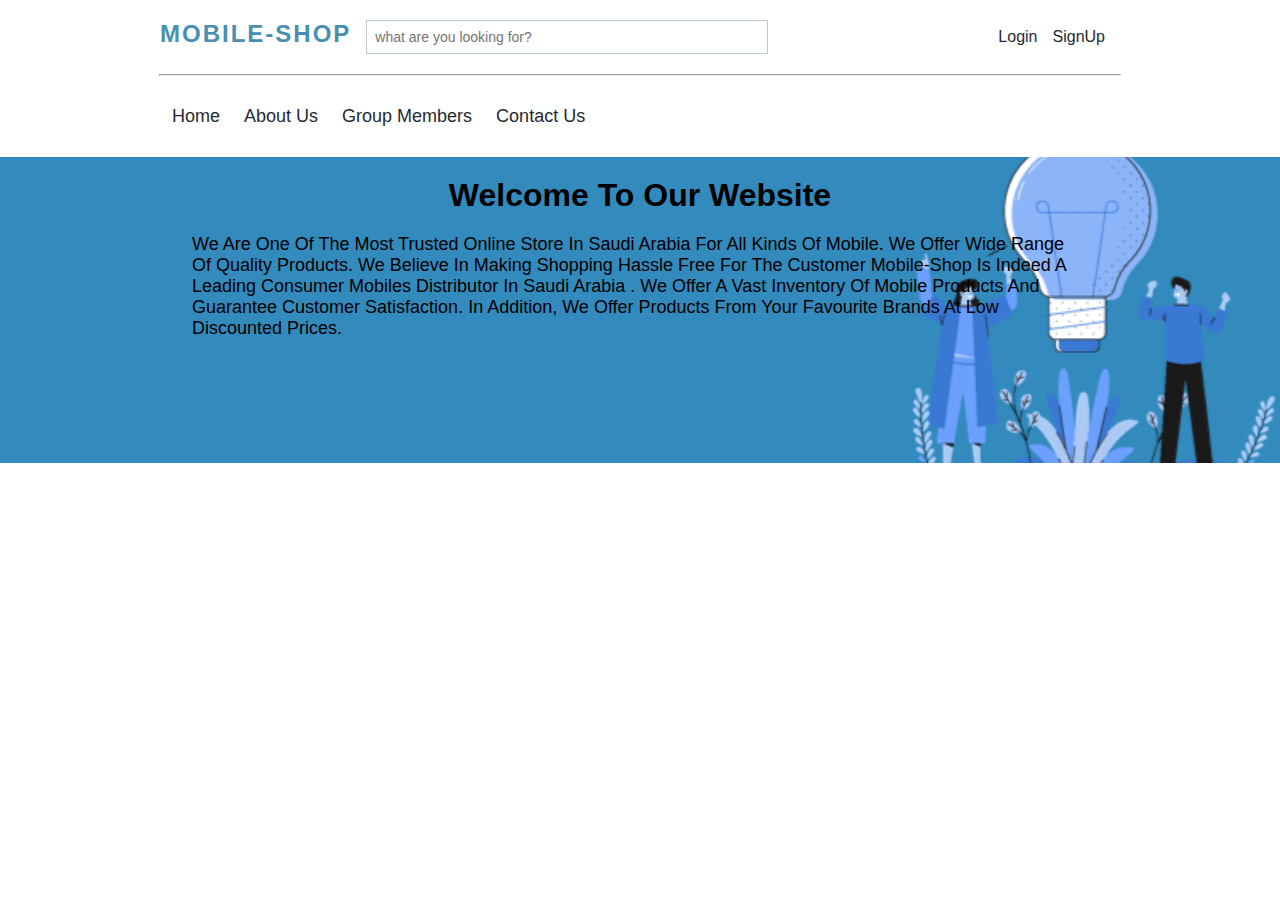
<file: about.html>
<!DOCTYPE html>
<html>

<head>
    <script src="js/script.js"></script>
    <meta charset="UTF-8">
    <meta http-equiv="X-UA-Compatible" content="IE=edge">
    <meta name="viewport" content="width=device-width, initial-scale=1.0">
    <title>about us</title>
    <link rel="stylesheet" href="css/style.css">
</head>

<body>
    <header class="page-header">
        <nav class="globals">
            <div class="header">
                <a href="#9" class="logo">
                    Mobile-Shop
                </a>
                <div class="search-bar">
                    <input type="search" placeholder="what are you looking for?" id="search" spellcheck="false"
                        data-ms-editor="true">
                </div>
            </div>
            <div>
                <a href="login.html" class="account">
                    <span>
                        Login
                    </span>
                </a>
                <a href="register.html" class="account">

                    <span>
                        SignUp
                    </span>
                </a>

            </div>
        </nav>
        <hr>
        <nav class="navbar">
            <ul>
                <li>
                    <a href="index.html">Home</a>
                </li>
                <li>
                    <a href="about.html">About us</a>
                </li>
                <li>
                    <a href="groupmempers.html">Group members</a>
                </li>
                <li>
                    <a href="contact.html">contact us</a>
                </li>
            </ul>
        </nav>
    </header>
    <div class="bg"></div>
    <div id="pagei">
        <div class="page-container">
            <main style="background-image: url('img/gifImage.gif');
        background-size: cover;background-position: bottom;height: 80%;" class="page-body">
                <section class="information">
                    <h2>
                        welcome to our website
                    </h2>

                    <p class="text">
                        We are one of the most trusted online store in Saudi Arabia for all kinds of Mobile. We
                        offer wide range of quality products. We believe in making shopping hassle free for the customer
                        Mobile-Shop is indeed a leading consumer Mobiles distributor in Saudi Arabia .
                        We offer a vast inventory of Mobile products
                        and guarantee customer satisfaction. In addition, we offer products from your favourite brands
                        at low discounted prices.
                    </p>


    
                    <br>
                    <br>
                    <br>
                    <br>
                </section>
            </main>

        </div>
</body>

</html>
</file>
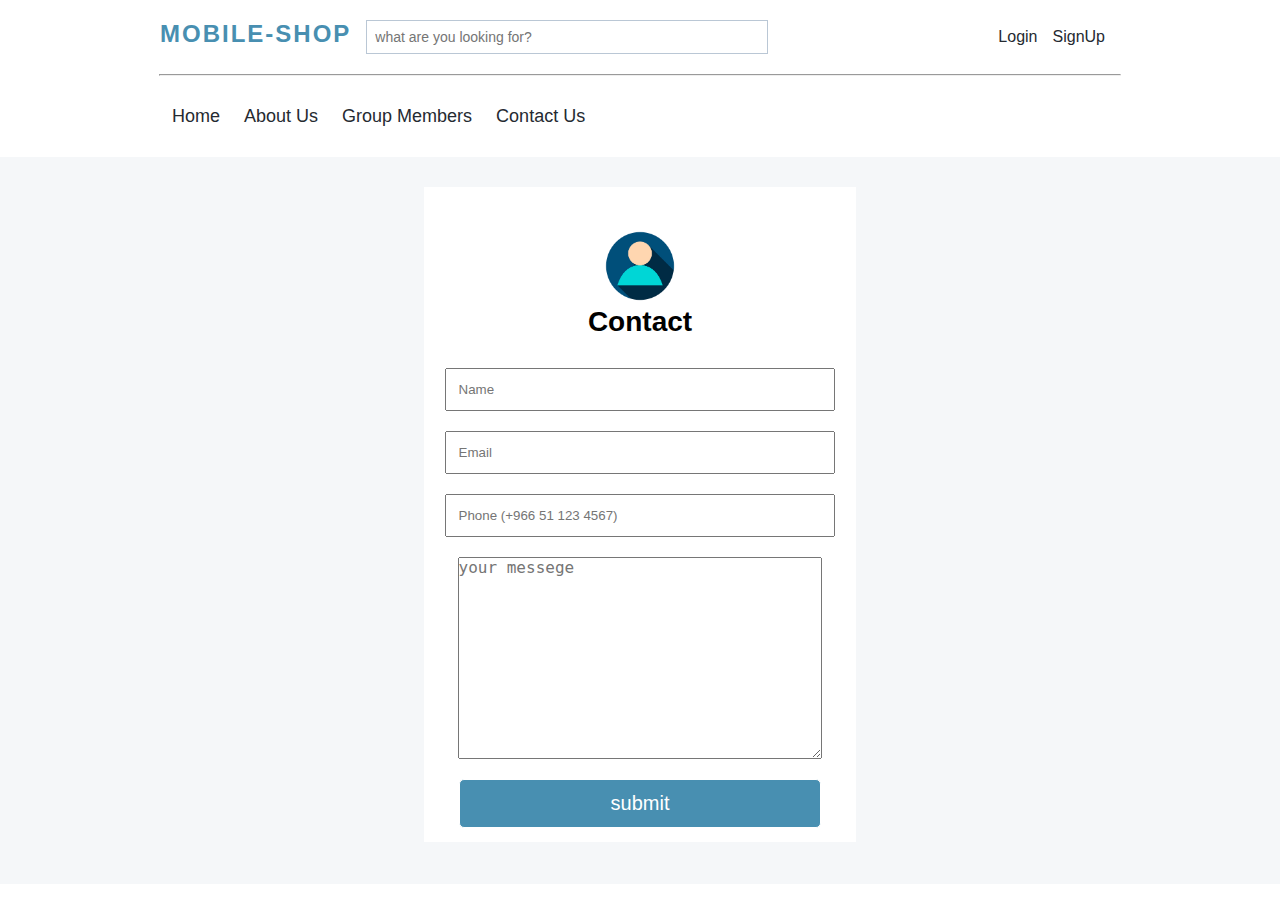
<file: contact.html>
<!DOCTYPE html>
<html>
<head>
    <script src="js/script.js"></script>
    <meta charset="UTF-8">
    <meta http-equiv="X-UA-Compatible" content="IE=edge">
    <meta name="viewport" content="width=device-width, initial-scale=1.0">
    <title>Contact</title>
    <link rel="stylesheet" href="css/style.css">
</head>

<body>
    <header class="page-header">
        <nav class="globals">
            <div class="header">
                <a href="#9" class="logo">
                    Mobile-Shop
                </a>
                <div class="search-bar">
                    <input type="search" placeholder="what are you looking for?" id="search" spellcheck="false"
                        data-ms-editor="true">
                </div>
            </div>
            <div >
                <a href="login.html" class="account">
                    <span>
                        Login
                    </span>
                </a>
                <a href="register.html" class="account">

                    <span>
                        SignUp
                    </span>
                </a>
               
            </div>
        </nav>
        <hr>
        <nav class="navbar">
            <ul>
                <li>
                    <a href="index.html">Home</a>
                </li>
                <li>
                    <a href="about.html">About us</a>
                </li>
                <li>
                    <a href="groupmempers.html">Group members</a>
                </li>
                <li>
                    <a href="contact.html">contact us</a>
                </li>
            </ul>
        </nav>
    </header>
    <div id="pagei">
        <div class="page-container">
            <main class="page-body">
                <section class="form-container">
                    <div class="form-card">
                        <div class="section-title">
                            <img src="img/user.png" width="70pt">
                            <h2>
                                Contact
                            </h2>
                        </div>
                        <form action="index.html">
                            <input type="text" placeholder="Name" required>
                            <input type="email" placeholder="Email" required>
                            <input type="tel" placeholder="Phone (+966 51 123 4567)" required>
                            <textarea placeholder="your messege" id="" cols="30" rows="10"></textarea>
                            <input type="submit" class="button" value="submit">
                        </form>
                    </div>
                </section>
            </main>
        </div>
</body>

</html>
</file>
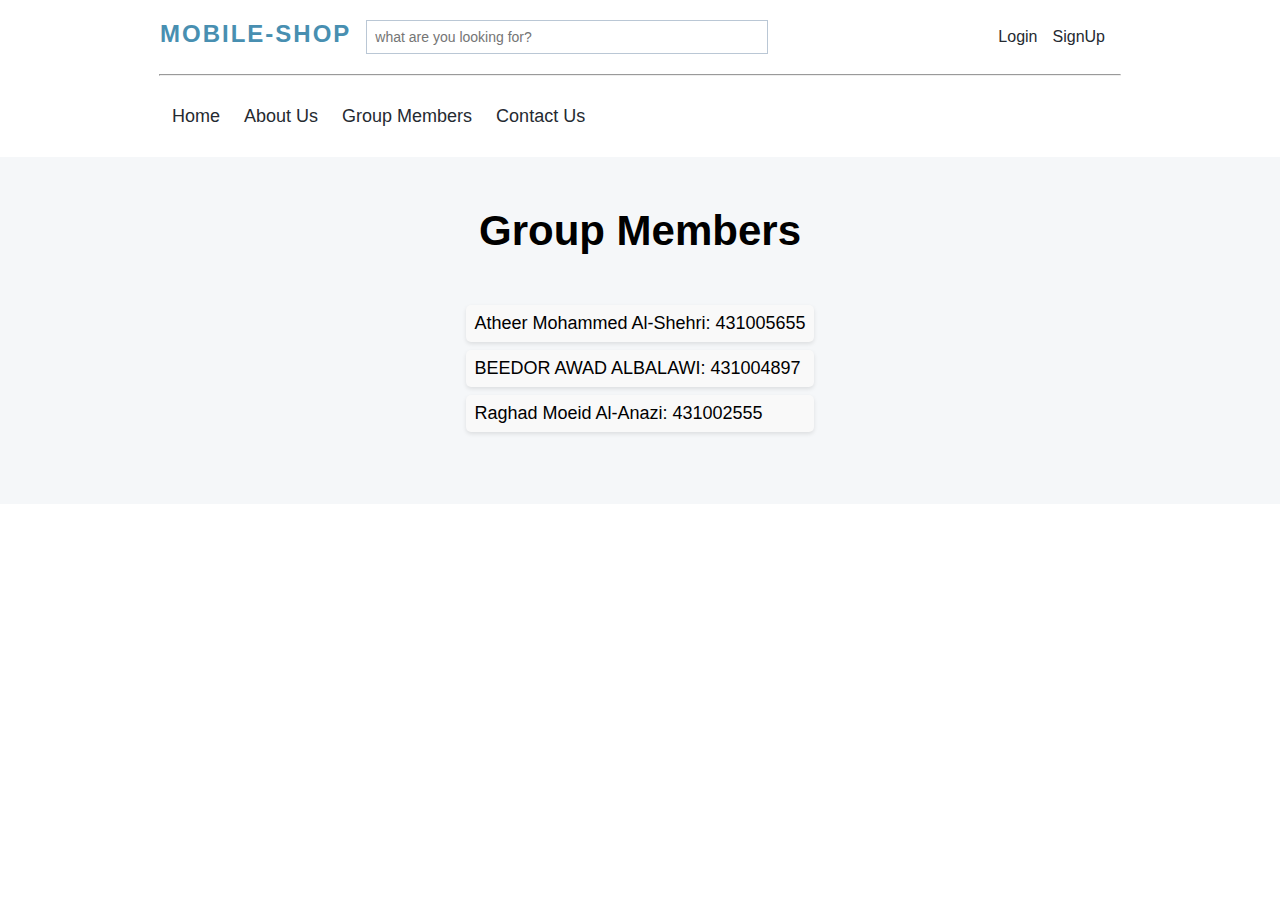
<file: groupmempers.html>
<!DOCTYPE html>
<html>

<head>
    <script src="js/script.js"></script>
    <meta charset="UTF-8">
    <meta http-equiv="X-UA-Compatible" content="IE=edge">
    <meta name="viewport" content="width=device-width, initial-scale=1.0">
    <title>Group members</title>
    <link rel="stylesheet" href="css/style.css">
    <style>
        /* Internal CSS for list styles */
        #members-list {
            list-style: none;
            padding: 0;
        }

        #members-list li {
            font-size: 18px;
            margin-bottom: 8px;
            background-color: #f9f9f9;
            padding: 8px;
            border-radius: 5px;
            box-shadow: 0 2px 4px rgba(0, 0, 0, 0.1);
        }
    </style>

<body>
    <header class="page-header">
        <nav class="globals">
            <div class="header">
                <a href="#9" class="logo">
                    Mobile-Shop
                </a>
                <div class="search-bar">
                    <input type="search" placeholder="what are you looking for?" id="search" spellcheck="false"
                        data-ms-editor="true">
                </div>
            </div>
            <div>
                <a href="login.html" class="account">
                    <span>
                        Login
                    </span>
                </a>
                <a href="register.html" class="account">

                    <span>
                        SignUp
                    </span>
                </a>

            </div>
        </nav>
        <hr>
        <nav class="navbar">
            <ul>
                <li>
                    <a href="index.html">Home</a>
                </li>
                <li>
                    <a href="about.html">About us</a>
                </li>
                <li>
                    <a href="groupmempers.html">Group members</a>
                </li>
                <li>
                    <a href="contact.html">contact us</a>
                </li>
            </ul>
        </nav>
    </header>
    <div id="pagei">
        <div class="page-container">
            <main class="page-body">
                <section style="
                display: -webkit-box;
                display: -ms-flexbox;
                display: flex;
                -webkit-box-orient: vertical;
                -webkit-box-direction: normal;
                -ms-flex-direction: column;
                flex-direction: column;">
                    <h1 class="section-title">
                        Group Members
                    </h1>
                    <section id="content">
                        <ul id="members-list">
                            <!-- Names will be displayed here dynamically -->
                        </ul>
                    </section>
                </section>
            </main>
        </div>
</body>

</html>
</file>
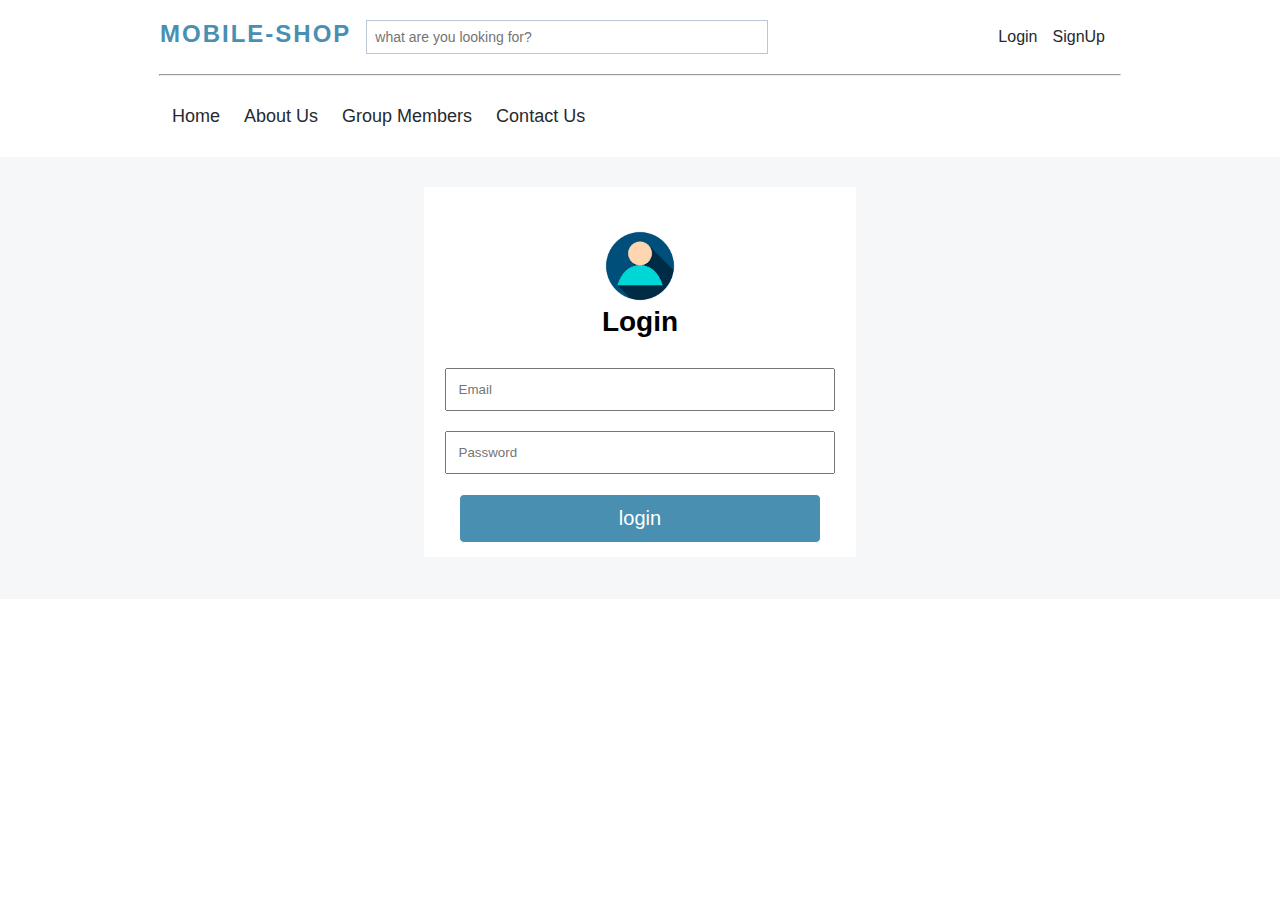
<file: login.html>
<!DOCTYPE html>
<html>

<head>
    <script src="js/script.js"></script>
    <meta charset="UTF-8">
    <meta http-equiv="X-UA-Compatible" content="IE=edge">
    <meta name="viewport" content="width=device-width, initial-scale=1.0">
    <title>Login</title>
    <link rel="stylesheet" href="css/style.css">
<body>
    <header class="page-header">
        <nav class="globals">
            <div class="header">
                <a href="#9" class="logo">
                    Mobile-Shop
                </a>
                <div class="search-bar">
                    <input type="search" placeholder="what are you looking for?" id="search" spellcheck="false"
                        data-ms-editor="true">
                </div>
            </div>
            <div >
                <a href="login.html" class="account">
                    <span>
                        Login
                    </span>
                </a>
                <a href="register.html" class="account">

                    <span>
                        SignUp
                    </span>
                </a>
               
            </div>
        </nav>
        <hr>
        <nav class="navbar">
            <ul>
                <li>
                    <a href="index.html">Home</a>
                </li>
                <li>
                    <a href="about.html">About us</a>
                </li>
                <li>
                    <a href="groupmempers.html">Group members</a>
                </li>
                <li>
                    <a href="contact.html">contact us</a>
                </li>
            </ul>
        </nav>
    </header>
    <div id="pagei">
    <div class="page-container">
        <main class="page-body">
            <section class="form-container">
                <div class="form-card">
                    <div class="section-title">
                        <img src="img/user.png" width="70pt">
                        <h2>
                            Login
                        </h2>
                    </div>
                    <form action="index.html">
                        <input type="email" name="email" placeholder="Email" required>
                        <input type="password" name="password" placeholder="Password" required>
                        <input type="submit" class="button" value="login">
                    </form>
                </div>
            </section>
        </main>
    </div>
    </div>
</body>

</html>
</file>
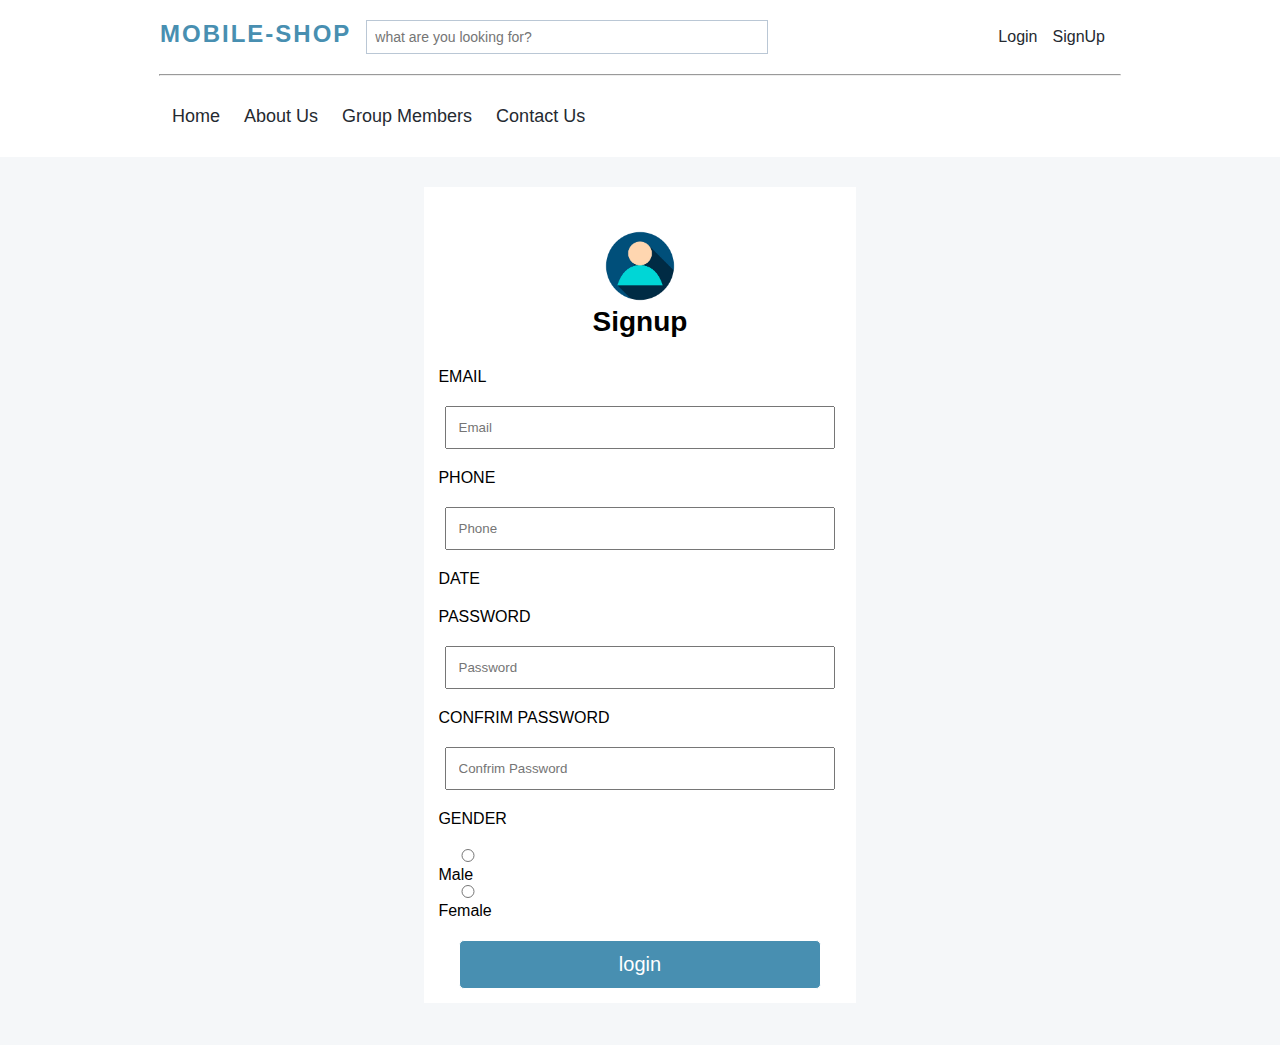
<file: register.html>
<!DOCTYPE html>

<head>
    <script src="js/script.js"></script>
    <meta charset="UTF-8">
    <meta http-equiv="X-UA-Compatible" content="IE=edge">
    <meta name="viewport" content="width=device-width, initial-scale=1.0">

    <title>register</title>
    <link rel="stylesheet" href="css/style.css">
</head>

<body>
    <header class="page-header">
        <nav class="globals">
            <div class="header">
                <a href="#9" class="logo">
                    Mobile-Shop
                </a>
                <div class="search-bar">
                    <input type="search" placeholder="what are you looking for?" id="search" spellcheck="false"
                        data-ms-editor="true">
                </div>
            </div>
            <div>
                <a href="login.html" class="account">
                    <span>
                        Login
                    </span>
                </a>
                <a href="register.html" class="account">
                    <span>
                        SignUp
                    </span>
                </a>

            </div>
        </nav>
        <hr>
        <nav class="navbar">
            <ul>
                <li>
                    <a href="index.html">Home</a>
                </li>
                <li>
                    <a href="about.html">About us</a>
                </li>
                <li>
                    <a href="groupmempers.html">Group members</a>
                </li>
                <li>
                    <a href="contact.html">contact us</a>
                </li>
            </ul>
        </nav>
    </header>
    <div id="pagei">
        <div class="page-container">
            <div id="header"></div>
            <main class="page-body">
                <section class="form-container">
                    <div class="form-card">
                        <div class="section-title">
                            <img src="img/user.png" width="70pt">
                            <h2>
                                Signup
                            </h2>
                        </div>
                        <form name="f1" action="login.html">
                            <lable>EMAIL</lable>
                            <input type="email" name="email" placeholder="Email" required>
                            <lable>PHONE</lable>
                            <input type="text" name="phone" placeholder="Phone" required>
                            <lable>DATE</lable>
                            <lable>PASSWORD</lable>
                            <input type="password" name="password" placeholder="Password" required>
                            <lable>CONFRIM PASSWORD</lable>
                            <input type="password" name="copassword" placeholder="Confrim Password" required>

                            <lable>GENDER</lable>
                            <div class="radio">
                                <div class="item">
                                    <input type="radio" name="gender" value="male">Male<br>
                                </div>
                                <div class="item">
                                    <input type="radio" name="gender" value="female">Female
                                </div>
                            </div>
                            <input width="100" type="submit" class="button" value="login">
                        </form>
                    </div>

                </section>
            </main>
        </div>
    </div>
</body>

</html>
</file>
<file: css/style.css>
* {
  margin: 0px;
  padding: 0px;
}
:root {
  --main-color: #488FB1;
}

body {
  background: #fff;
  font-family: sans-serif;
  text-transform: capitalize;
}

a {
  text-decoration: none;
}

a.logo {
  width: -webkit-fit-content;
  width: -moz-fit-content;
  width: fit-content;
  color: var(--main-color);
  display: block;
  font-size: 24px;
  font-weight: 900;
  text-transform: uppercase;
  letter-spacing: 2px;
  -webkit-margin-end: 15px;
  margin-inline-end: 15px;
}

header {
  width: 100%;
}

header nav,
header hr {
  width: 75%;
  margin: auto;
}

header nav {
  display: -webkit-box;
  display: -ms-flexbox;
  display: flex;
  -webkit-box-orient: horizontal;
  -webkit-box-direction: normal;
  -ms-flex-direction: row;
  flex-direction: row;
  -webkit-box-pack: justify;
  -ms-flex-pack: justify;
  justify-content: space-between;
  -webkit-box-align: center;
  -ms-flex-align: center;
  align-items: center;
  padding: 20px 0px;
}

header nav>* {
  display: -webkit-box;
  display: -ms-flexbox;
  display: flex;
}

header hr {
  color: #eeeeee;
}

header .search-bar {
  background-color: #fff;
  border: 1px solid #bac7d5;
}

header .search-bar input {
  background: #fff;
  width: 400px;
  margin-top: 0px;
  font-weight: normal;
  border: 0px;
  border-radius: 0.25rem;
  outline: none;
  padding: 8px;
  font-size: 14px;
  -webkit-box-flex: 1;
  -ms-flex: 1 0 auto;
  flex: 1 0 auto;
}

header a.account,
header a.cart {
  color: #252a31;
  -webkit-margin-end: 15px;
  margin-inline-end: 15px;
}

header a.account i,
header a.cart i {
  margin: 10px;
  font-size: 22px;
}

header a.cart span {
  color: var(--main-color);
  font-weight: 800;
}

header .navbar ul {
  list-style: none;
}

header .navbar ul li {
  margin: 0px 2px;
  -webkit-transition: .15s all linear;
  transition: .15s all linear;
}

header .navbar ul li a,
header .navbar ul li button {
  display: block;
  width: 100%;
  height: 100%;
  padding: 10px;
  font-size: 18px;
  color: #252a31;
  cursor: pointer;
}

header .navbar ul li:hover {
  background: var(--main-color);
  border-radius: 5px;
}

header .navbar ul li:hover a,
header .navbar ul li:hover button {
  color: #fff;
}

.page-body {
  background: #f5f7f9;
}

section {
  width: 70%;
  margin: auto;
  padding: 20px 0px;
  padding-bottom: 32px;
  display: -webkit-box;
  display: -ms-flexbox;
  display: flex;
  -webkit-box-pack: center;
  -ms-flex-pack: center;
  justify-content: center;
}

section.products {
  display: -webkit-box;
  display: -ms-flexbox;
  display: flex;
  -webkit-box-orient: vertical;
  -webkit-box-direction: normal;
  -ms-flex-direction: column;
  flex-direction: column;
}

section.form-container .form-card {
  width: 45%;
  padding: 14px;
  background: #fff;
  margin: 10px auto;
}

section.form-container .section-title {
  -webkit-box-orient: vertical;
  -webkit-box-direction: normal;
  -ms-flex-direction: column;
  flex-direction: column;
  gap: 5px;
}

section.form-container .section-title i {
  background-color: var(--main-color);
  color: #fff;
  width: 70px;
  height: 70px;
  border-radius: 100%;
  display: -webkit-box;
  display: -ms-flexbox;
  display: flex;
  -webkit-box-pack: center;
  -ms-flex-pack: center;
  justify-content: center;
  -webkit-box-align: center;
  -ms-flex-align: center;
  align-items: center;
}

section.form-container .section-title h2 {
  font-size: 28px;
}

section.form-container form {
  display: -webkit-box;
  display: -ms-flexbox;
  display: flex;
  -webkit-box-align: start;
  -ms-flex-align: start;
  align-items: flex-start;
  -webkit-box-orient: vertical;
  -webkit-box-direction: normal;
  -ms-flex-direction: column;
  flex-direction: column;
  gap: 20px;
  overflow: hidden;
}

section.form-container form input {
  padding: 12px;
}

section.form-container form textarea {
  max-width: 98%;
  min-height: 200px;
  font-size: 16px;
}

section.form-container form input,
section.form-container form textarea {
  width: 90%;
  margin: auto;
}
section.information {
  -webkit-box-orient: vertical;
  -webkit-box-direction: normal;
  -ms-flex-direction: column;
  flex-direction: column;
  -webkit-box-align: center;
  -ms-flex-align: center;
  align-items: center;
  gap: 20px;
  text-align: start;
}

section.information h2 {
  font-size: 32px;
}

section.information p {
  font-size: 18px;
}

section.information ul li {
  font-size: 18px;
}

section .section-title {
  width: 100%;
  display: -webkit-box;
  display: -ms-flexbox;
  display: flex;
  -webkit-box-pack: center;
  -ms-flex-pack: center;
  justify-content: center;
  -webkit-box-align: center;
  -ms-flex-align: center;
  align-items: center;
  text-align: center;
  text-transform: capitalize;
  padding: 30px 0px;
  font-size: 42px;
}

.products-list {
  display: -webkit-box;
  display: -ms-flexbox;
  display: flex;
  -webkit-box-pack: start;
  -ms-flex-pack: start;
  justify-content: flex-start;
  -ms-flex-wrap: wrap;
  flex-wrap: wrap;
  gap: 40px 110px;
  margin: 10px 0px;
}

.button {
  padding: 15px 25px;
  margin: 20px auto;
  font-size: 20px;
  border: 1px solid;
  border-radius: 5px;
  cursor: pointer;
  outline: none;
  width: -webkit-fit-content;
  width: -moz-fit-content;
  width: fit-content;
  background-color: var(--main-color);
  color: #fff;
  -webkit-transition: .2s all linear;
  transition: .2s all linear;
}

.button:hover {
  -webkit-box-shadow: rgba(0, 0, 0, 0.4) 1px 1px 4px 0px;
  box-shadow: rgba(0, 0, 0, 0.4) 1px 1px 4px 0px;
  border-color: transparent;
}

.product-card {
  -webkit-box-flex: 0;
  -ms-flex: 0 0 calc(33.3333% - 115px);
  flex: 0 0 calc(33.3333% - 115px);
  width: 100%;
  background-color: #fff;
  border-radius: 5px;
  overflow: hidden;
  padding: 5px;
  display: -webkit-box;
  display: -ms-flexbox;
  display: flex;
  -webkit-box-orient: vertical;
  -webkit-box-direction: normal;
  -ms-flex-direction: column;
  flex-direction: column;
  -webkit-box-shadow: rgba(0, 0, 0, 0.1) 0px 0px 4px 0px;
  box-shadow: rgba(0, 0, 0, 0.1) 0px 0px 4px 0px;
}


.product-card .product-title {
  font-size: 22px;
  color: #000;
  margin: 14px 0px;
}
.product-card .price {
  font-size: 18px;
}

.product-card .image {
  width: 100%;
  min-height: 400px;
  position: relative;
  display: -webkit-box;
  display: -ms-flexbox;
  display: flex;
  -webkit-box-pack: center;
  -ms-flex-pack: center;
  justify-content: center;
  -webkit-box-align: center;
  -ms-flex-align: center;
  align-items: center;
}

.product-card .video-container {
  position: relative;
  width: 100%;
  height: 0;
  padding-bottom: 56.25%; /* 16:9 aspect ratio (responsive) */
  overflow: hidden;
  margin-top: 10px;
}

.product-card .video-container iframe {
  position: absolute;
  top: 0;
  left: 0;
  width: 100%;
  height: 100%;
  border: 0;
}
.product-card video {
  width: 100%;
  height: auto;
  display: block;
}
.product-card .image img {
  width: 100%;
  height: 100%;
}

.product-card button {
  width: 100%;
  background: transparent;
  outline: none;
  padding: 10px;
  font-size: 14px;
  text-transform: capitalize;
  cursor: pointer;
  border: solid 1px;
  color: var(--main-color);
  -webkit-transition: .15s all ease-in-out;
  transition: .15s all ease-in-out;
}

.product-card button i {
  margin: 0px 6px;
}

.product-card button:hover {
  -webkit-box-shadow: rgba(0, 0, 0, 0.3) 1px 1px 4px 0px;
  box-shadow: rgba(0, 0, 0, 0.3) 1px 1px 4px 0px;
}
.product-card table {
  width: 100%;
  margin-top: 10px;
  border-collapse: collapse;
  border: 1px solid #ddd;
}

.product-card th,
.product-card td {
  padding: 8px;
  border: 1px solid #ddd;
}

.product-card th {
  background-color: #f2f2f2;
  font-weight: bold;
}
.price-container {
  margin: 14px 0px;
}

.price,
.currency {
  color: var(--main-color);
  font-weight: 900;
  font-size: 18px;
}
</file>
